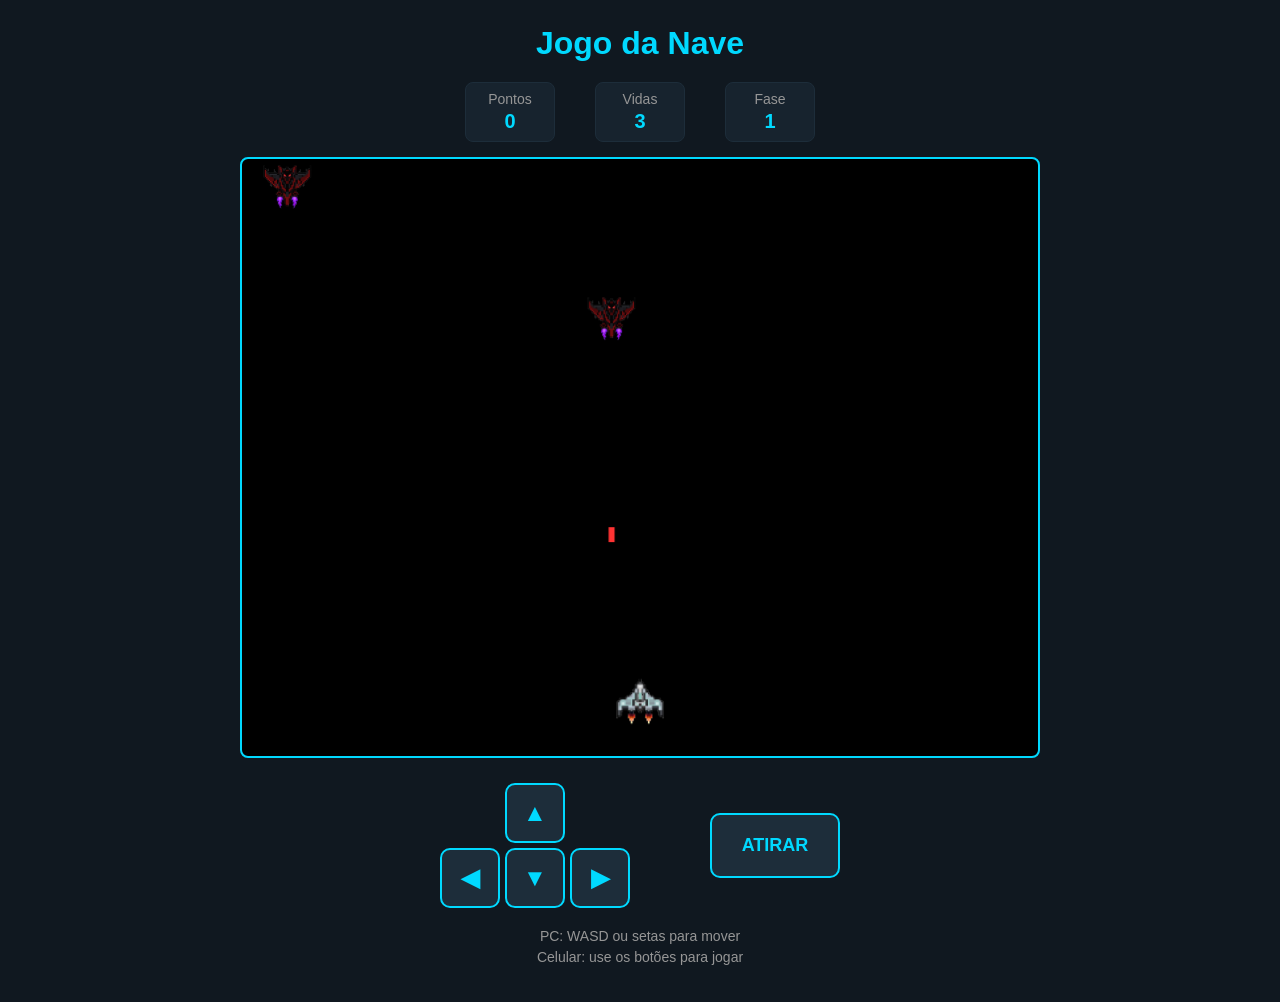
<file: index.html>
<!DOCTYPE html>
<html lang="pt-BR">

<head>
    <link rel="stylesheet" href="10.atividade.css">
    <meta charset="UTF-8">
    <meta name="viewport" content="width=device-width, initial-scale=1.0">
    <title>Jogo da Nave</title>
</head>
<body>
    <main>
        <h1>Jogo da Nave</h1>
        <div id="informacoes">
            <div class="informacao">
                <span>Pontos</span>
                <strong id="pontos">0</strong>
            </div>

            <div class="informacao">
                <span>Vidas</span>
                <strong id="vidas">3</strong>
            </div>

            <div class="informacao">
                <span>Fase</span>
                <strong id="fase">1</strong>
            </div>

        </div>
        <div id="jogo">
            <canvas id="canvas" width="800" height="600"></canvas>
            <div id="fimJogo">
                <p id="mensagem"></p>
                <button id="reset">RESET</button>
            </div>
        </div>
        <div id="controles">
            <div class="movimento">
                <button id="cima">▲</button>
                <div class="linha-botoes">
                    <button id="esquerda">◀</button>
                    <button id="baixo">▼</button>
                    <button id="direita">▶</button>
                </div>
            </div>
            <button id="atirar">ATIRAR</button>
        </div>
        <p class="instrucoes">
            PC: WASD ou setas para mover<br>
            Celular: use os botões para jogar
        </p>
    </main>
    <script src="10.atividade.js"></script>
</body>
</html>
</file>
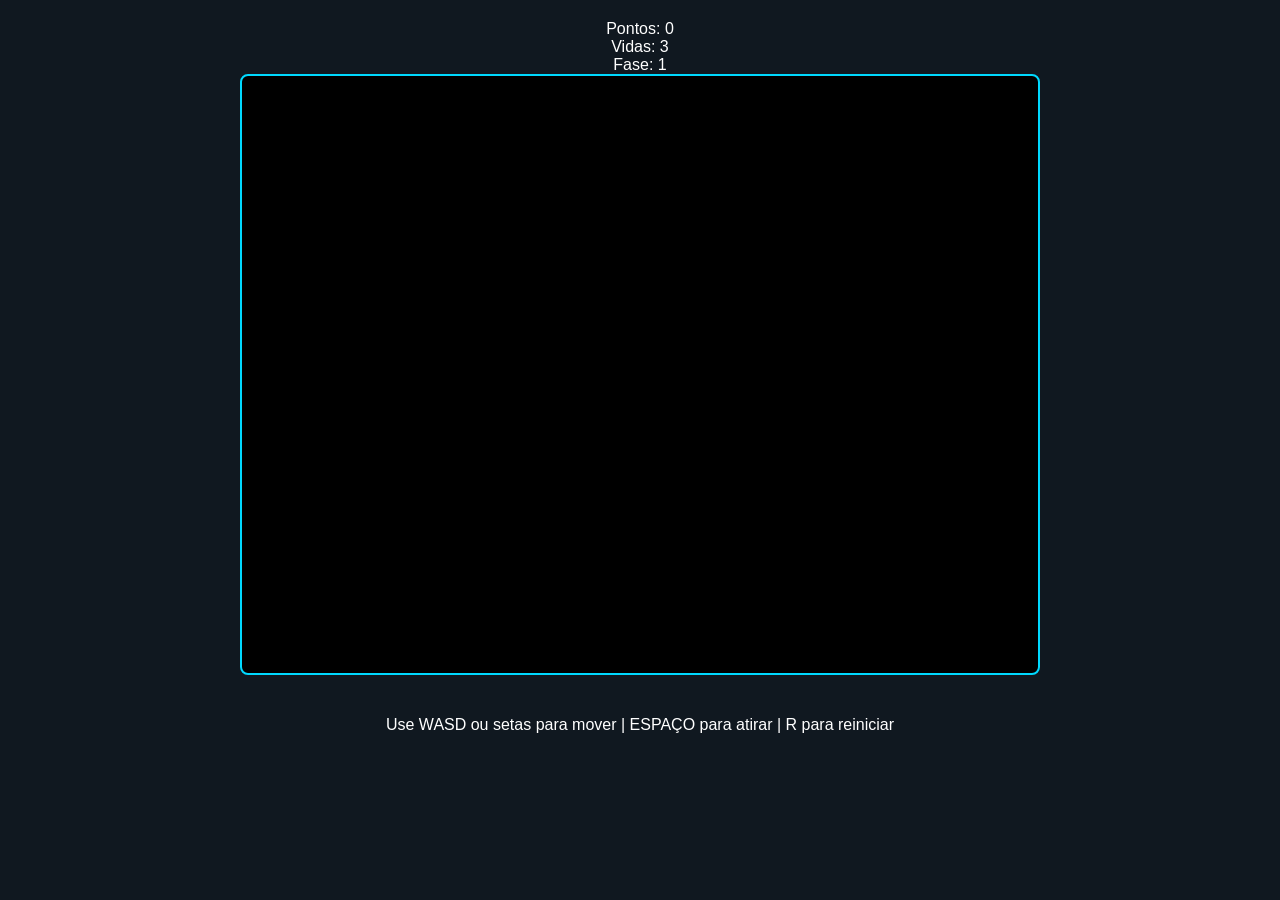
<file: 10.atividad.html>
<!DOCTYPE html>
<html lang="pt-BR">
<head>
    <link rel="stylesheet" href="10.atividade.css">
    <meta charset="UTF-8">
    <meta name="viewport" content="width=device-width, initial-scale=1.0">
    <title>Space Game</title>
</head>
<body>

    <header id="hud">
        <div>Pontos: <span id="pontos">0</span></div>
        <div>Vidas: <span id="vidas">3</span></div>
        <div>Fase: <span id="fase">1</span></div>
    </header>

    <main id="container">
        <canvas id="jogo" width="800" height="600"></canvas>
        <div id="mensagem"></div>
    </main>

    <footer>
        <p>Use WASD ou setas para mover | ESPAÇO para atirar | R para reiniciar</p>
    </footer>

    <script src="10.atividade.js"></script>
</body>
</html>
</file>
<file: 10.atividade.css>
* {
    box-sizing: border-box;
}

body {
    margin: 0;
    min-height: 100vh;
    padding: 20px 10px;

    background: rgb(16, 24, 32);
    color: white;

    font-family: Arial, sans-serif;
    text-align: center;
}

main {
    width: 100%;
    max-width: 850px;
    margin: 0 auto;

    display: flex;
    flex-direction: column;
    align-items: center;
}

h1 {
    margin: 5px 0 20px;

    color: rgb(0, 217, 255);
}

#informacoes {
    display: flex;
    justify-content: center;
    align-items: center;

    gap: 40px;

    margin-bottom: 15px;
}

.informacao {
    min-width: 90px;

    display: flex;
    flex-direction: column;
    align-items: center;

    padding: 8px 15px;

    background: rgb(23, 35, 46);
    border: 1px solid rgb(29, 45, 58);
    border-radius: 8px;
}

.informacao span {
    font-size: 14px;
    color: rgb(150, 150, 150);
}

.informacao strong {
    margin-top: 3px;

    font-size: 20px;
    color: rgb(0, 217, 255);
}

#jogo {
    position: relative;

    width: 800px;
    max-width: 100%;

    margin: 0 auto;
}

canvas {
    display: block;

    width: 100%;
    height: auto;

    background: black;

    border: 2px solid rgb(0, 217, 255);
    border-radius: 8px;
}

#fimJogo {
    position: absolute;

    top: 50%;
    left: 50%;

    transform: translate(-50%, -50%);

    width: 100%;

    display: flex;
    flex-direction: column;
    align-items: center;

    pointer-events: none;
}

#mensagem {
    margin: 0 0 25px;

    color: white;

    font-size: 30px;
    font-weight: bold;

    text-shadow: 0 0 10px black;
}

#reset {
    width: 130px;
    height: 45px;

    display: none;

    border: 2px solid rgb(0, 217, 255);
    border-radius: 10px;

    background: rgb(29, 45, 58);
    color: rgb(0, 217, 255);

    font-size: 16px;
    font-weight: bold;

    cursor: pointer;

    pointer-events: auto;
    touch-action: manipulation;
}

#reset:active {
    background: rgb(0, 217, 255);
    color: rgb(16, 24, 32);
}

#controles {
    width: 100%;

    display: flex;
    justify-content: center;
    align-items: center;

    gap: 80px;

    margin-top: 25px;

    touch-action: none;
    user-select: none;
}

.movimento {
    display: flex;
    flex-direction: column;
    align-items: center;
}

.movimento > button {
    margin-bottom: 5px;
}

.linha-botoes {
    display: flex;
    gap: 5px;
}

#controles button {
    width: 60px;
    height: 60px;

    padding: 0;

    border: 2px solid rgb(0, 217, 255);
    border-radius: 10px;

    background: rgb(29, 45, 58);
    color: rgb(0, 217, 255);

    font-size: 24px;
    font-weight: bold;

    cursor: pointer;

    touch-action: none;
    user-select: none;
}

#atirar {
    width: 130px !important;
    height: 65px !important;

    font-size: 18px !important;
}

#controles button:active {
    background: rgb(0, 217, 255);
    color: rgb(16, 24, 32);
}

.instrucoes {
    margin-top: 18px;

    color: rgb(150, 150, 150);

    font-size: 14px;
    line-height: 1.5;
}

@media (max-width: 600px) {

    body {
        padding: 10px 5px;
    }

    h1 {
        font-size: 24px;
    }

    #informacoes {
        gap: 10px;
    }

    .informacao {
        min-width: 75px;
        padding: 7px 10px;
    }

    .informacao span {
        font-size: 12px;
    }

    .informacao strong {
        font-size: 18px;
    }

    #controles {
        gap: 45px;
    }

    #controles button {
        width: 55px;
        height: 55px;
    }

    #atirar {
        width: 115px !important;
        height: 60px !important;

        font-size: 16px !important;
    }

    #reset {
        width: 115px;
        height: 42px;
    }

    #mensagem {
        font-size: 25px;
    }

    .instrucoes {
        font-size: 12px;
    }
}
</file>
